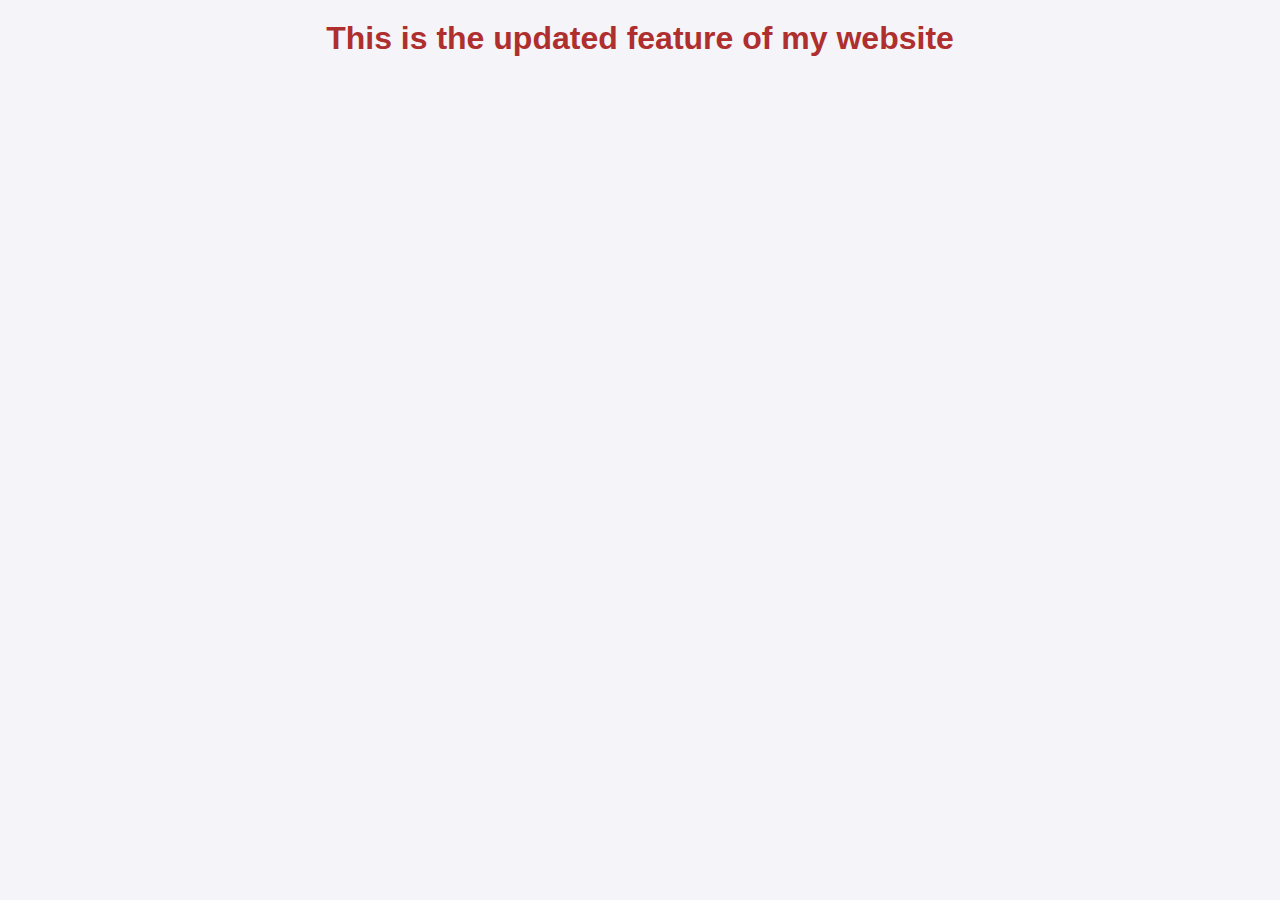
<file: Task-1/index.html>
<!DOCTYPE html>
<html lang="en">
<head>
    <meta charset="UTF-8">
    <meta name="viewport" content="width=device-width, initial-scale=1.0">
    <link rel="stylesheet" href="styles.css">
    <title>My website</title>
</head>
<body>
    <h1>This is the updated feature of my website</h1>
</body>
</html>
</file>
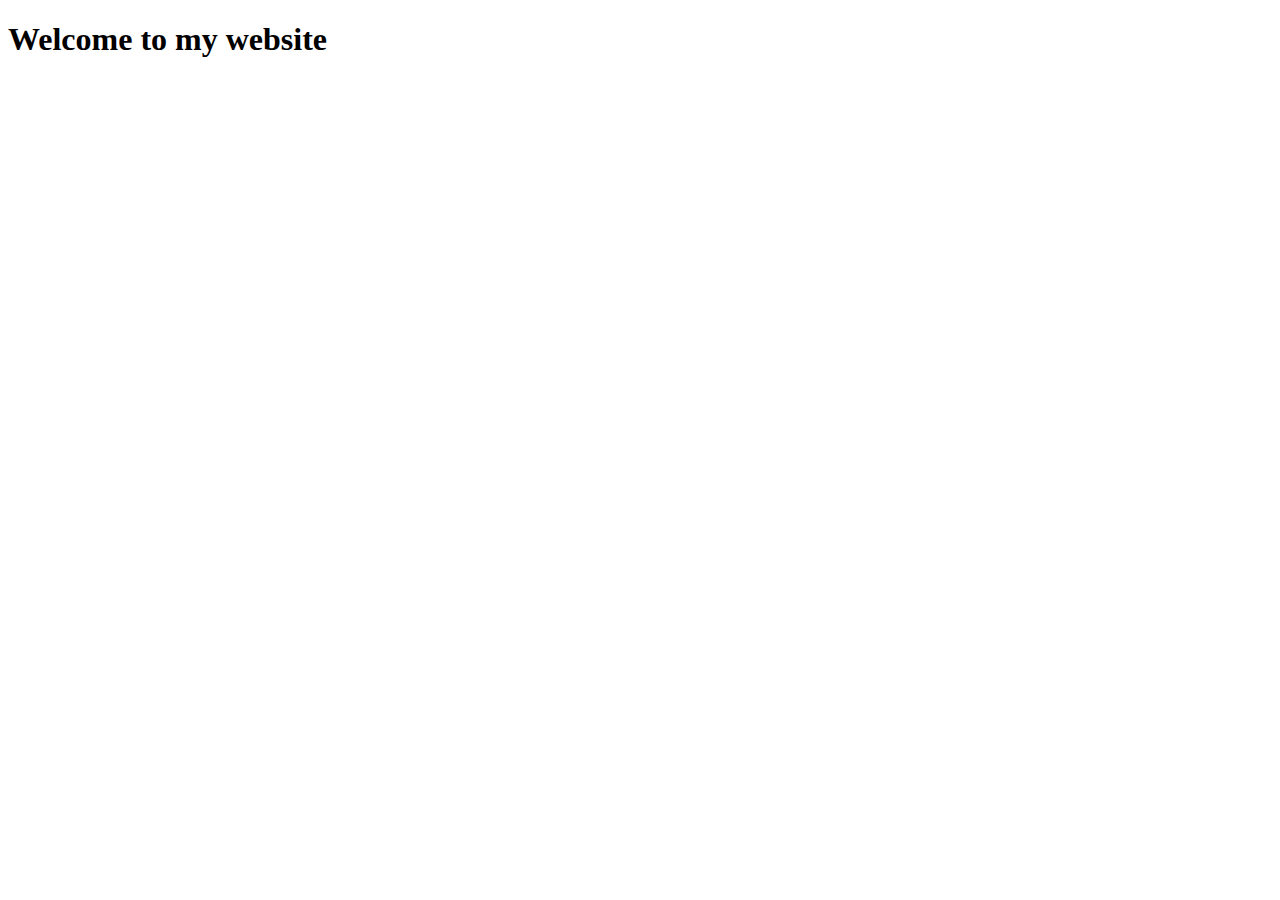
<file: Task-10/index.html>
<!DOCTYPE html>
<html lang="en">
<head>
    <meta charset="UTF-8">
    <meta name="viewport" content="width=device-width, initial-scale=1.0">
    <title>My Website</title>
</head>
<body>
    <h1>Welcome to my website</h1>
</body>
</html>
</file>
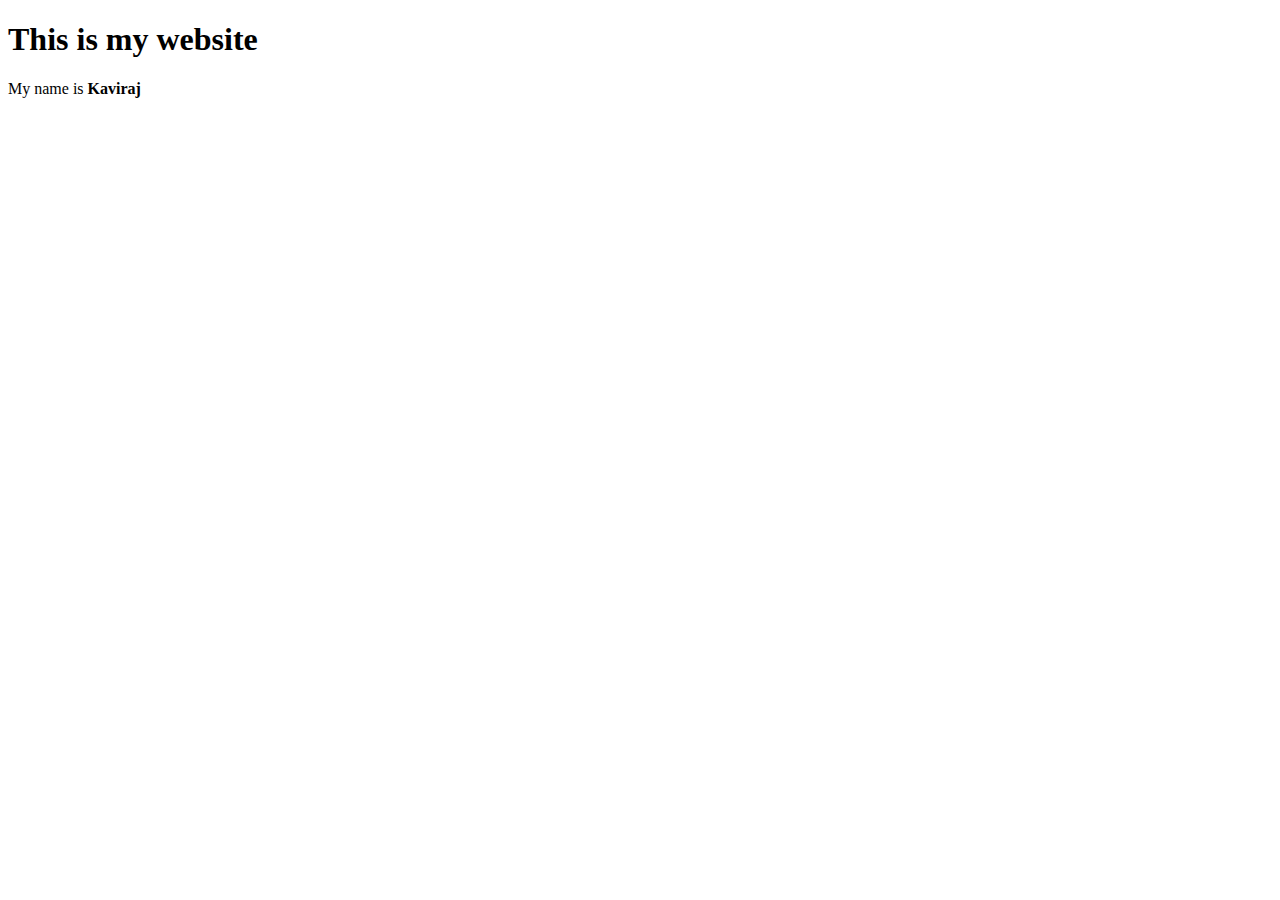
<file: Task-3/index.html>
<!DOCTYPE html>
<html lang="en">
<head>
    <meta charset="UTF-8">
    <meta name="viewport" content="width=device-width, initial-scale=1.0">
    <title>My website</title>
</head>
<body>
    <h1>This is my website</h1>
    <p>My name is <strong>Kaviraj</strong></p>
</body>
</html>
</file>
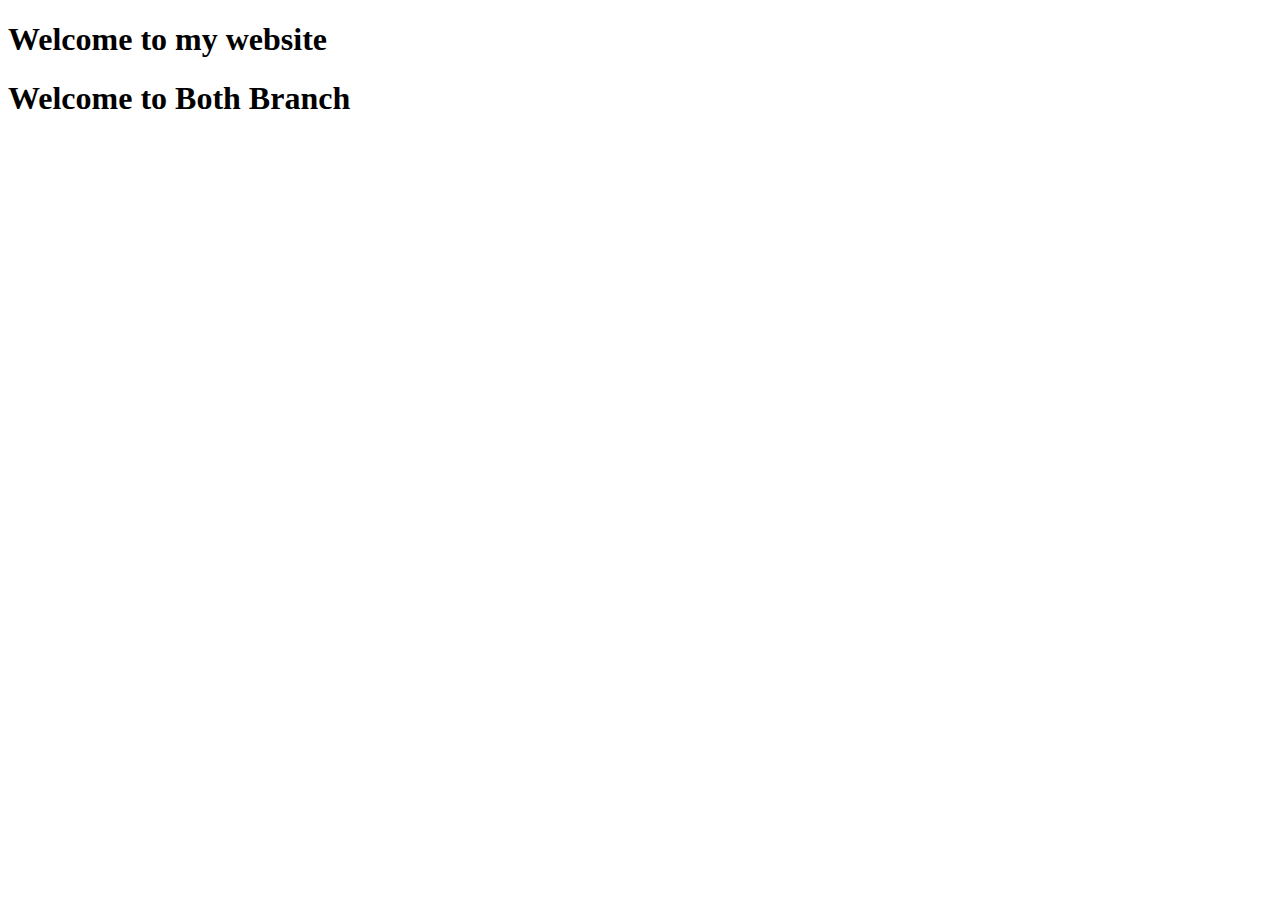
<file: Task-4/index.html>
<!DOCTYPE html>
<html lang="en">
<head>
    <meta charset="UTF-8">
    <meta name="viewport" content="width=device-width, initial-scale=1.0">
    <title>My website</title>
</head>
<body>
    <h1>Welcome to my website</h1>
    <h1>Welcome to Both Branch</h1>
</body>
</html>
</file>
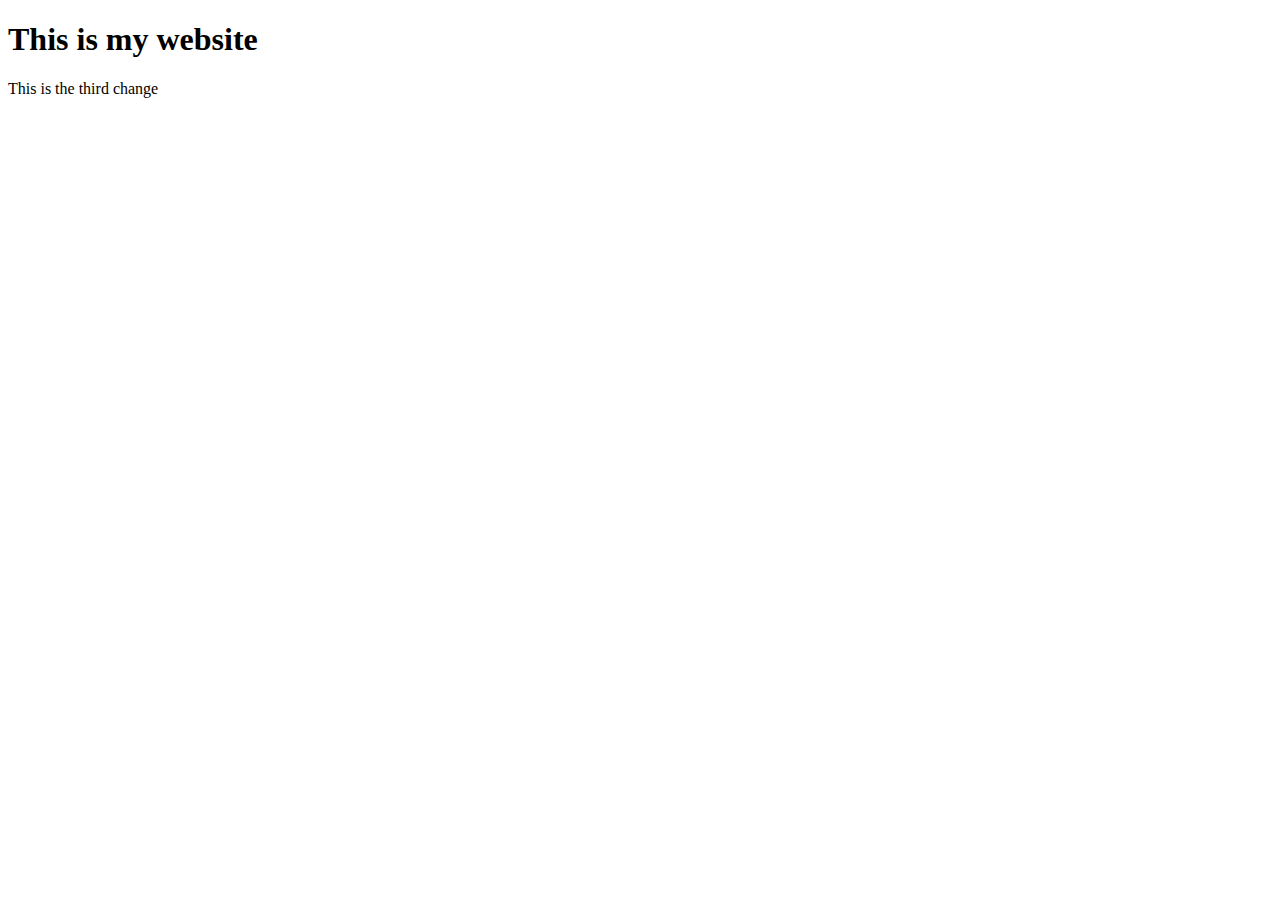
<file: Task-5/index.html>
<!DOCTYPE html>
<html lang="en">
<head>
    <meta charset="UTF-8">
    <meta name="viewport" content="width=device-width, initial-scale=1.0">
    <title>My website</title>
</head>
<body>
    <h1>This is my website</h1>
    <p>This is the third change</p>
</body>
</html>
</file>
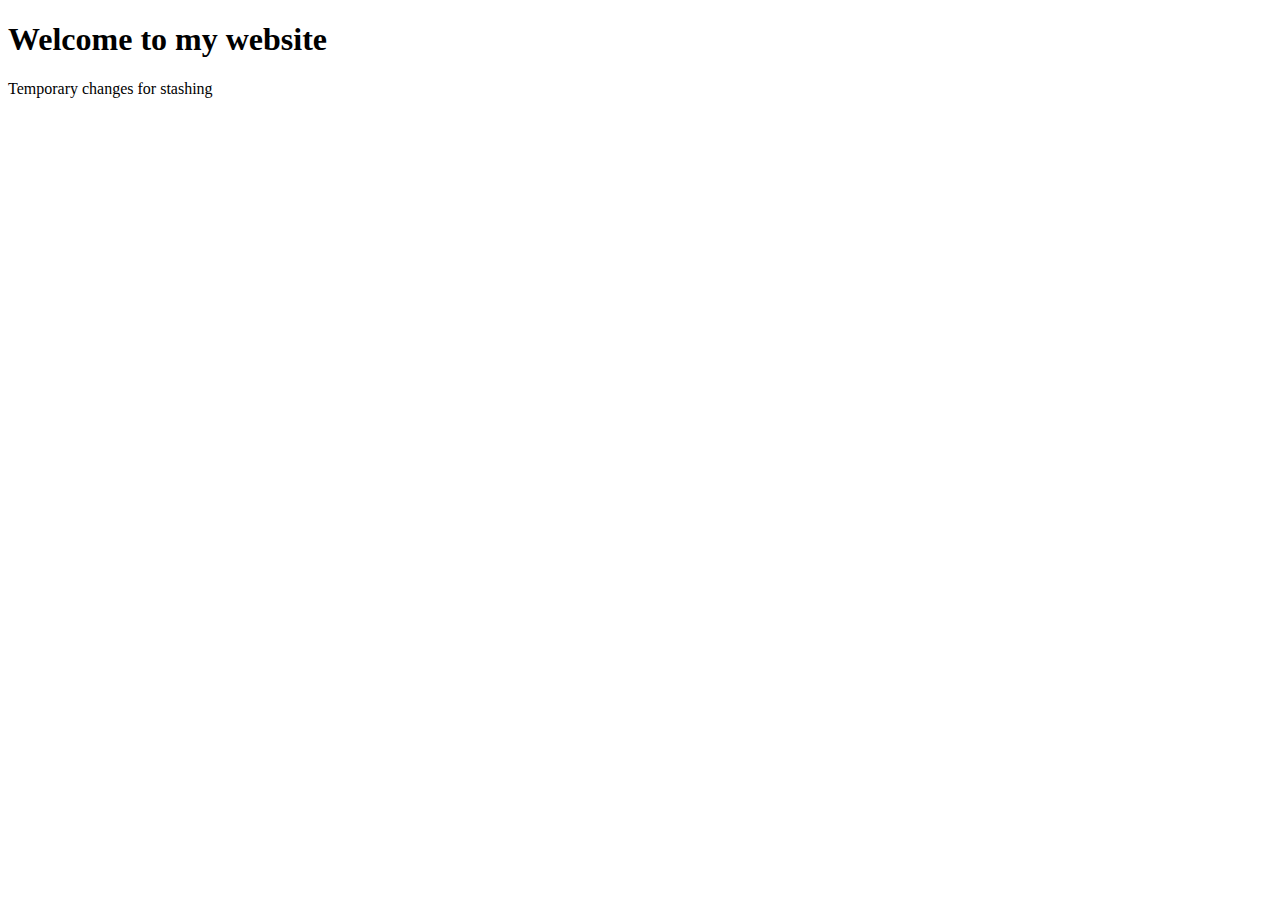
<file: Task-6/index.html>
<!DOCTYPE html>
<html lang="en">
<head>
    <meta charset="UTF-8">
    <meta name="viewport" content="width=device-width, initial-scale=1.0">
    <title>My website</title>
</head>
<body>
    <h1>Welcome to my website</h1>
    <p>Temporary changes for stashing</p>
</body>
</html>
</file>
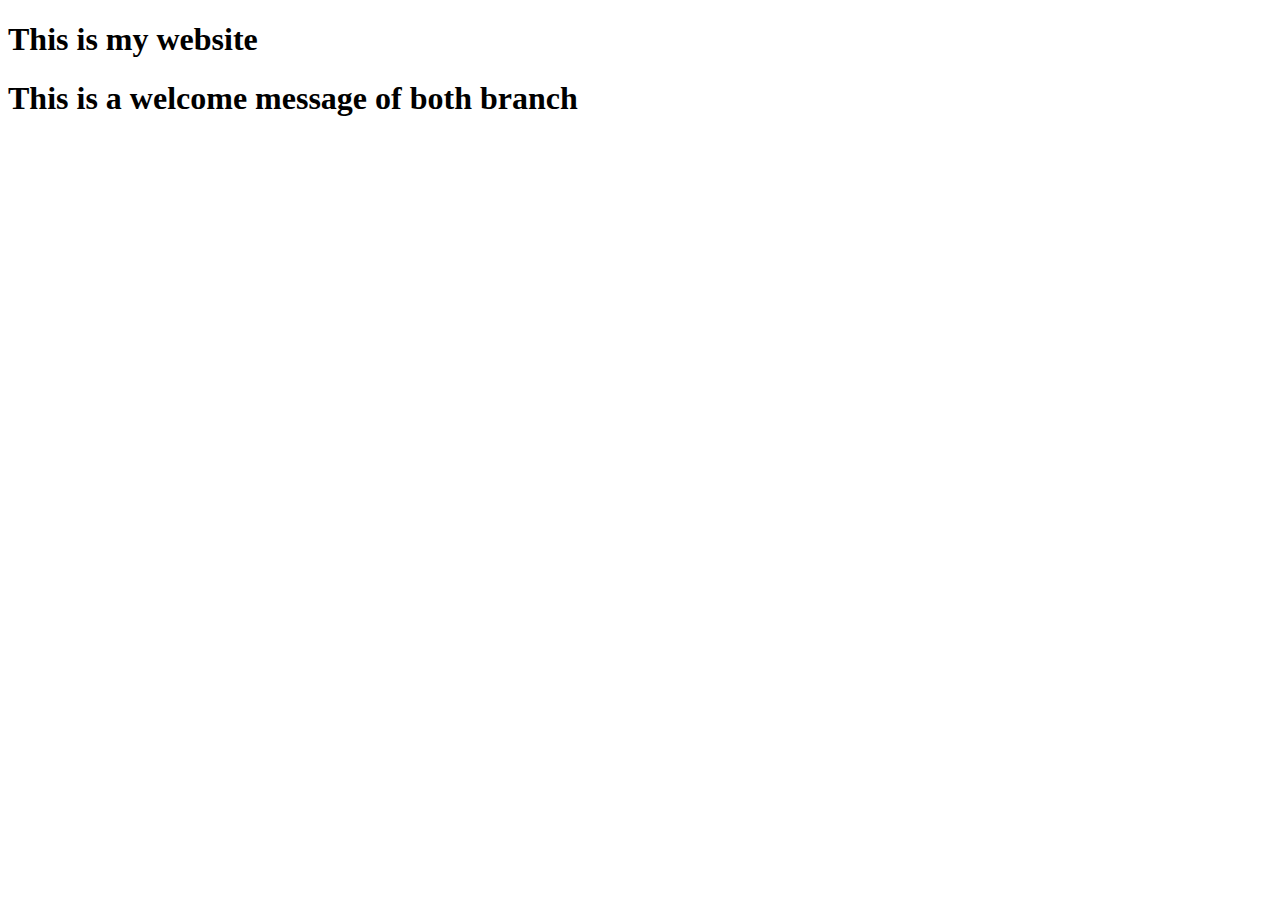
<file: Task-7/index.html>
<!DOCTYPE html>
<html lang="en">
<head>
    <meta charset="UTF-8">
    <meta name="viewport" content="width=device-width, initial-scale=1.0">
    <title>My website</title>
</head>
<body>
    <h1>This is my website</h1>
    <h1>This is a welcome message of both branch</h1>
</body>
</html>
</file>
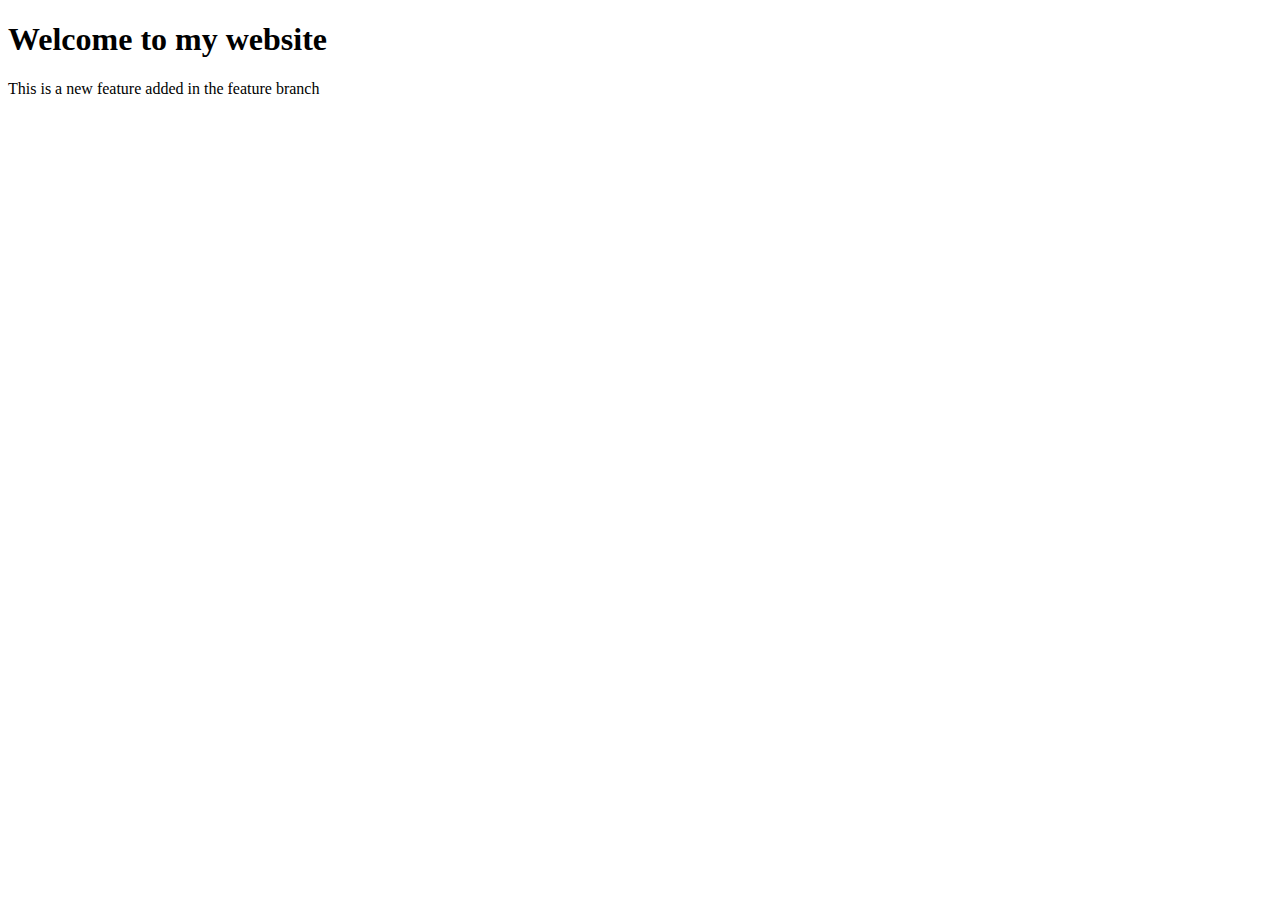
<file: Task-9/index.html>
<!DOCTYPE html>
<html lang="en">
<head>
    <meta charset="UTF-8">
    <meta name="viewport" content="width=device-width, initial-scale=1.0">
    <title>My Website</title>
</head>
<body>
    <h1>Welcome to my website</h1>
    <p>This is a new feature added in the feature branch</p>
</body>
</html>
</file>
<file: Task-1/styles.css>
body {
    font-family: Arial, sans-serif;
    margin: 0;
    padding: 0;
    background-color: #f4f4f9;
    color: #333;
}

h1 {
    text-align: center;
    color: #af2e2e;
    margin-top: 20px;
}
</file>
